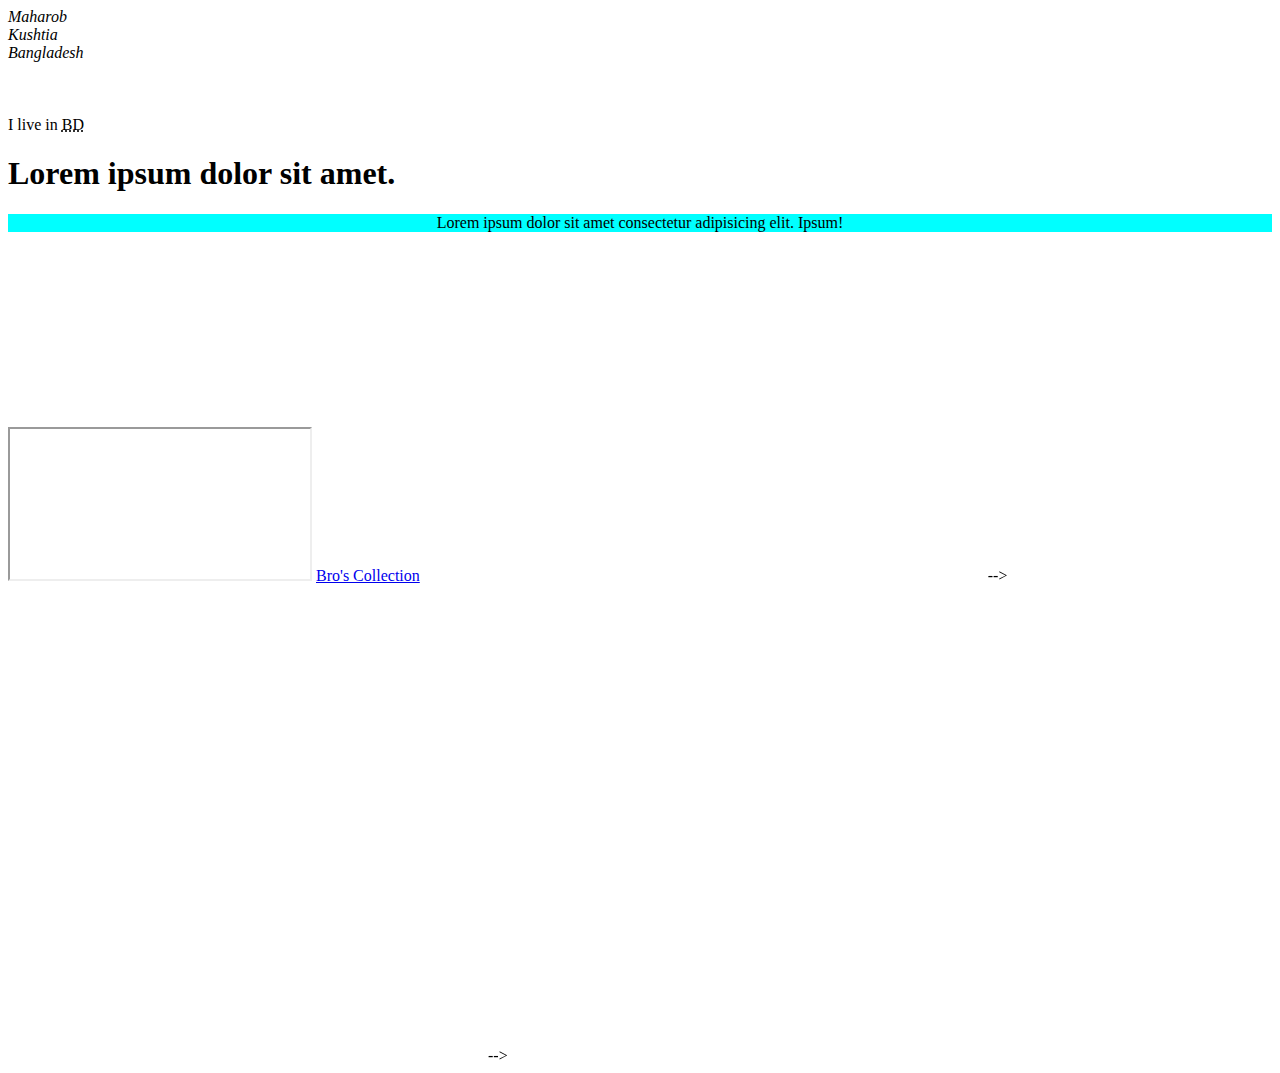
<file: basic-tag.html>
<!-- <!DOCTYPE html>
<html lang="en">
<head>
    <meta charset="UTF-8">
    <meta name="viewport" content="width=device-width, initial-scale=1.0">
    <title>Document</title>
</head>
<body>
  
   <h1> <bdo dir="rtl" >This is her power project.</bdo></h1>
   <h1><bdo dir="rtl">অতিরিক্ত সচিব পদে পদোন্নতি</bdo></h1>

   <ol type="A">
    <li>AHhhs cbsdbcc</li>
    <li>AHhhs cbsdbcc</li>
    <li>AHhhsc bsdbcc</li>
    <li>AHhhsc bsdbcc</li>
    <li>AHhhsc bsdbcc</li>
   </ol>

   <ul type="square" >
    <li>fjrbje </li>
    <li>fjrbje </li>
    <li>fjrbje </li>
    <li>fjrbje </li>
    <li>fjrbje </li>
    <li>fjrbje </li>
    <li>fjrbje </li>
   </ul>


   <ul  >
    <li>fjrbje </li>
    <li>fjrbje </li>
    <li>fjrbje </li>
    <li>fjrbje </li>
    <li>fjrbje </li>
    <li>fjrbje </li>
    <li>fjrbje </li>
   </ul>
 






</body>
</html>  -->




























































<!DOCTYPE html>
<html lang="en">
<head>
    <meta charset="UTF-8">
    <meta name="viewport" content="width=device-width, initial-scale=1.0">
    <title>Document</title>
</head>
<body>
    
 <address>
    Maharob <br>Kushtia <br> Bangladesh
</address>
<br> <br><br>
I live in <abbr title="Bangladesh">BD</abbr> 


     <h1>Lorem ipsum dolor sit amet.</h1>
     <p style="background-color: aqua; color: black;text-align: center;">Lorem ipsum dolor sit amet consectetur adipisicing elit. Ipsum!</p>
      



     <br>
    <iframe src="https://ultimateorganiclife.com/" name="Maharob"></iframe>
    <a href="https://bros-collection-shop-bd.netlify.app/" target="Maharob">Bro's Collection</a>  



    <iframe width="560" height="315" src="https://www.youtube.com/embed/20xwKt6aG10?si=j3Fj72KEtX0-Koyc" title="YouTube video player" frameborder="0" allow="accelerometer; autoplay; clipboard-write; encrypted-media; gyroscope; picture-in-picture; web-share" referrerpolicy="strict-origin-when-cross-origin" allowfullscreen></iframe> -->

 
    <iframe src="https://www.facebook.com/plugins/video.php?height=476&href=https%3A%2F%2Fwww.facebook.com%2Fdbcnews.tv%2Fvideos%2F450868720735490%2F&show_text=false&width=476&t=0" width="476" height="476" style="border:none;overflow:hidden" scrolling="no" frameborder="0" allowfullscreen="true" allow="autoplay; clipboard-write; encrypted-media; picture-in-picture; web-share" allowFullScreen="true"></iframe> -->

    <iframe src="https://www.google.com/maps/embed?pb=!1m18!1m12!1m3!1d233667.49930141334!2d90.25487247764767!3d23.781067239454273!2m3!1f0!2f0!3f0!3m2!1i1024!2i768!4f13.1!3m3!1m2!1s0x3755b8b087026b81%3A0x8fa563bbdd5904c2!2sDhaka!5e0!3m2!1sen!2sbd!4v1714303638759!5m2!1sen!2sbd" width="600" height="450" style="border:0;" allowfullscreen="" loading="lazy" referrerpolicy="no-referrer-when-downgrade"></iframe>









</body>
</html>
</file>
